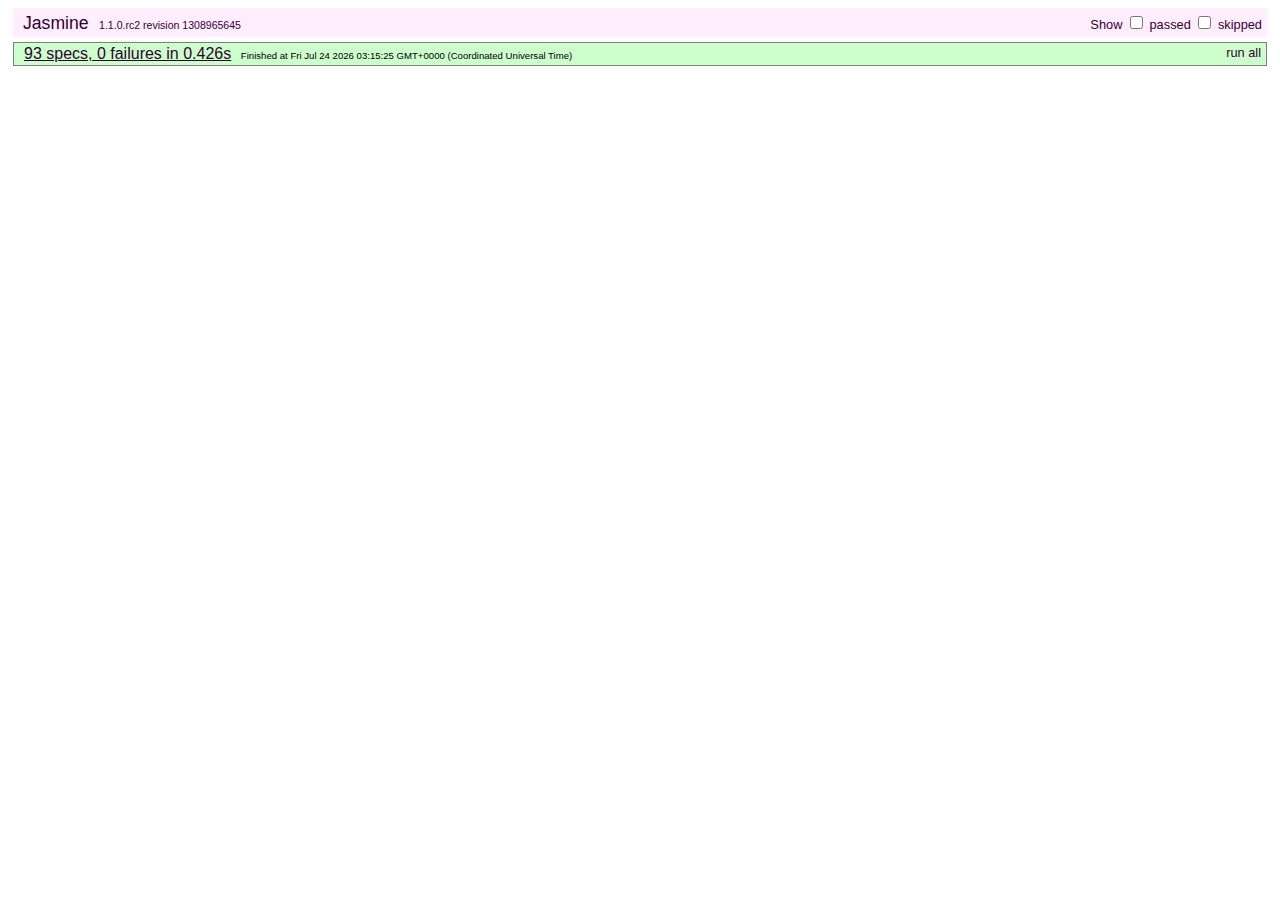
<file: deck.js/test/index.html>
<!DOCTYPE HTML PUBLIC "-//W3C//DTD HTML 4.01 Transitional//EN"
  "http://www.w3.org/TR/html4/loose.dtd">
<html>
<head>
  <title>deck.js - Jasmine Test Runner</title>
  <link rel="stylesheet" type="text/css" href="lib/jasmine.css">
  <script type="text/javascript" src="../modernizr.custom.js"></script>
  <script type="text/javascript" src="lib/jasmine.js"></script>
  <script type="text/javascript" src="lib/jasmine-html.js"></script>
  <script src="../jquery.min.js"></script>
  <script type="text/javascript" src="lib/jasmine-jquery.js"></script>

  <!-- include source files here... -->
  <script type="text/javascript" src="../core/deck.core.js"></script>
  <script type="text/javascript" src="../extensions/menu/deck.menu.js"></script>
  <script type="text/javascript" src="../extensions/goto/deck.goto.js"></script>
  <script type="text/javascript" src="../extensions/status/deck.status.js"></script>
  <script type="text/javascript" src="../extensions/navigation/deck.navigation.js"></script>
  <script type="text/javascript" src="../extensions/scale/deck.scale.js"></script>

  <!-- include spec files here... -->
  <script type="text/javascript" src="settings.js"></script>
  <script type="text/javascript" src="spec.core.js"></script>
  <script type="text/javascript" src="spec.menu.js"></script>
  <script type="text/javascript" src="spec.goto.js"></script>
  <script type="text/javascript" src="spec.navigation.js"></script>
  <script type="text/javascript" src="spec.status.js"></script>
  <script type="text/javascript" src="spec.scale.js"></script>
</head>

<body>
<script type="text/javascript">
  jasmine.getEnv().addReporter(new jasmine.TrivialReporter());
  jasmine.getEnv().execute();
</script>
</body>
</html>
</file>
<file: deck.js/test/lib/jasmine.css>
body {
  font-family: "Helvetica Neue Light", "Lucida Grande", "Calibri", "Arial", sans-serif;
}


.jasmine_reporter a:visited, .jasmine_reporter a {
  color: #303; 
}

.jasmine_reporter a:hover, .jasmine_reporter a:active {
  color: blue; 
}

.run_spec {
  float:right;
  padding-right: 5px;
  font-size: .8em;
  text-decoration: none;
}

.jasmine_reporter {
  margin: 0 5px;
}

.banner {
  color: #303;
  background-color: #fef;
  padding: 5px;
}

.logo {
  float: left;
  font-size: 1.1em;
  padding-left: 5px;
}

.logo .version {
  font-size: .6em;
  padding-left: 1em;
}

.runner.running {
  background-color: yellow;
}


.options {
  text-align: right;
  font-size: .8em;
}




.suite {
  border: 1px outset gray;
  margin: 5px 0;
  padding-left: 1em;
}

.suite .suite {
  margin: 5px; 
}

.suite.passed {
  background-color: #dfd;
}

.suite.failed {
  background-color: #fdd;
}

.spec {
  margin: 5px;
  padding-left: 1em;
  clear: both;
}

.spec.failed, .spec.passed, .spec.skipped {
  padding-bottom: 5px;
  border: 1px solid gray;
}

.spec.failed {
  background-color: #fbb;
  border-color: red;
}

.spec.passed {
  background-color: #bfb;
  border-color: green;
}

.spec.skipped {
  background-color: #bbb;
}

.messages {
  border-left: 1px dashed gray;
  padding-left: 1em;
  padding-right: 1em;
}

.passed {
  background-color: #cfc;
  display: none;
}

.failed {
  background-color: #fbb;
}

.skipped {
  color: #777;
  background-color: #eee;
  display: none;
}


/*.resultMessage {*/
  /*white-space: pre;*/
/*}*/

.resultMessage span.result {
  display: block;
  line-height: 2em;
  color: black;
}

.resultMessage .mismatch {
  color: black;
}

.stackTrace {
  white-space: pre;
  font-size: .8em;
  margin-left: 10px;
  max-height: 5em;
  overflow: auto;
  border: 1px inset red;
  padding: 1em;
  background: #eef;
}

.finished-at {
  padding-left: 1em;
  font-size: .6em;
}

.show-passed .passed,
.show-skipped .skipped {
  display: block;
}


#jasmine_content {
  position:fixed;
  right: 100%;
}

.runner {
  border: 1px solid gray;
  display: block;
  margin: 5px 0;
  padding: 2px 0 2px 10px;
}
</file>
